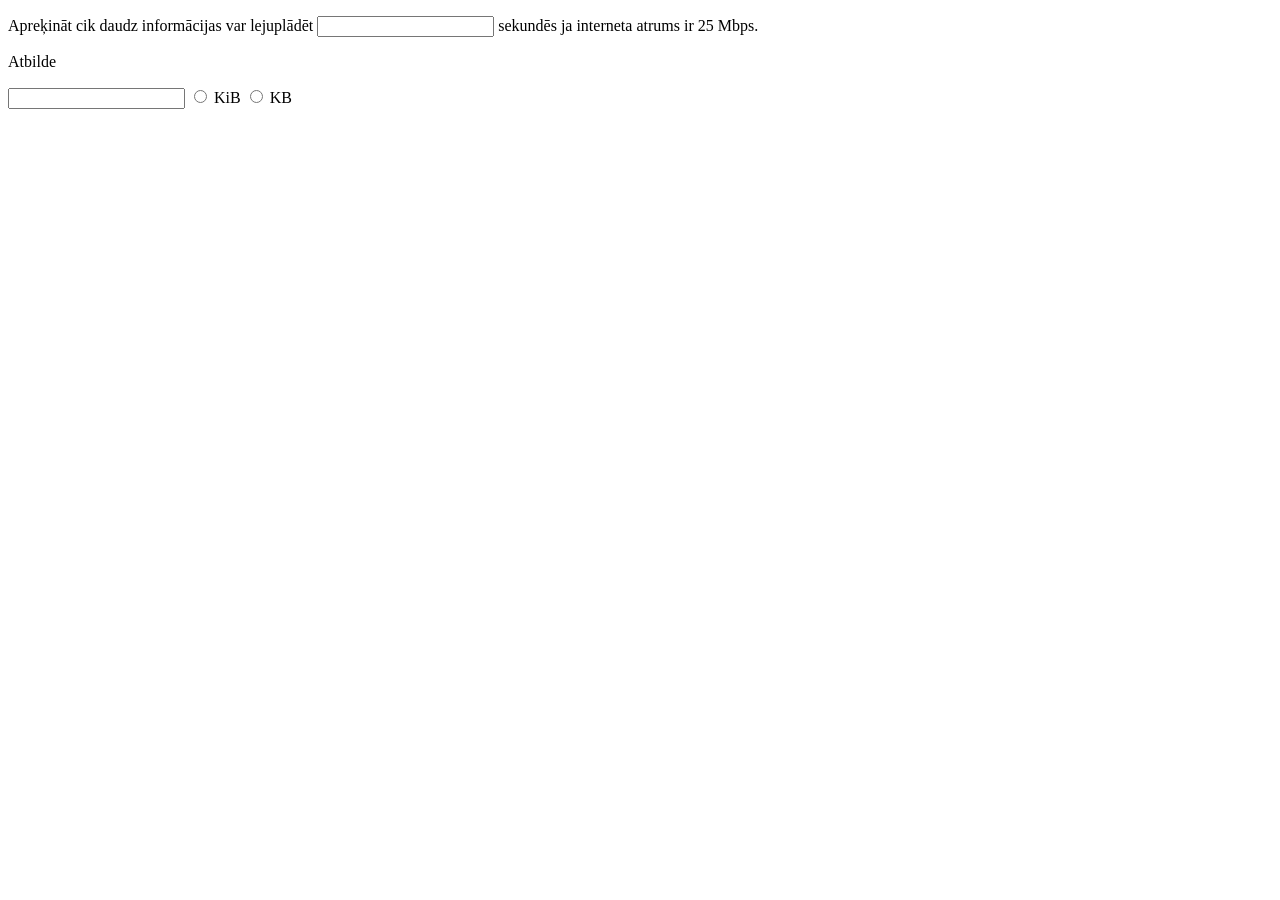
<file: baiti.html>
<!DOCTYPE html>
<!--
Click nbfs://nbhost/SystemFileSystem/Templates/Licenses/license-default.txt to change this license
Click nbfs://nbhost/SystemFileSystem/Templates/ClientSide/html.html to edit this template
-->
<html>
    <head>
        <title>baiti</title>
        <meta charset="UTF-8">
        <meta name="viewport" content="width=device-width, initial-scale=1.0">
    </head>
    <body>
        
        <form>
            
          <p> Apreķināt cik daudz informācijas var lejuplādēt <input type="number" onfocus="reset()"> sekundēs ja interneta atrums ir 25 Mbps. </p>
        <P> Atbilde <p>

            
            <input type="number" onfocus="reset()"
                   
                   <br>
<input type="radio" id="kib" name="kib" value="KiB">
<label for="kib">KiB</label>

<input type="radio" id="KB" name="KB" value="KB">
<label for="KB">KB</label><br>

 

        </form>
<br>

<script>

</script>
</form>
    </body>
</html>
</file>
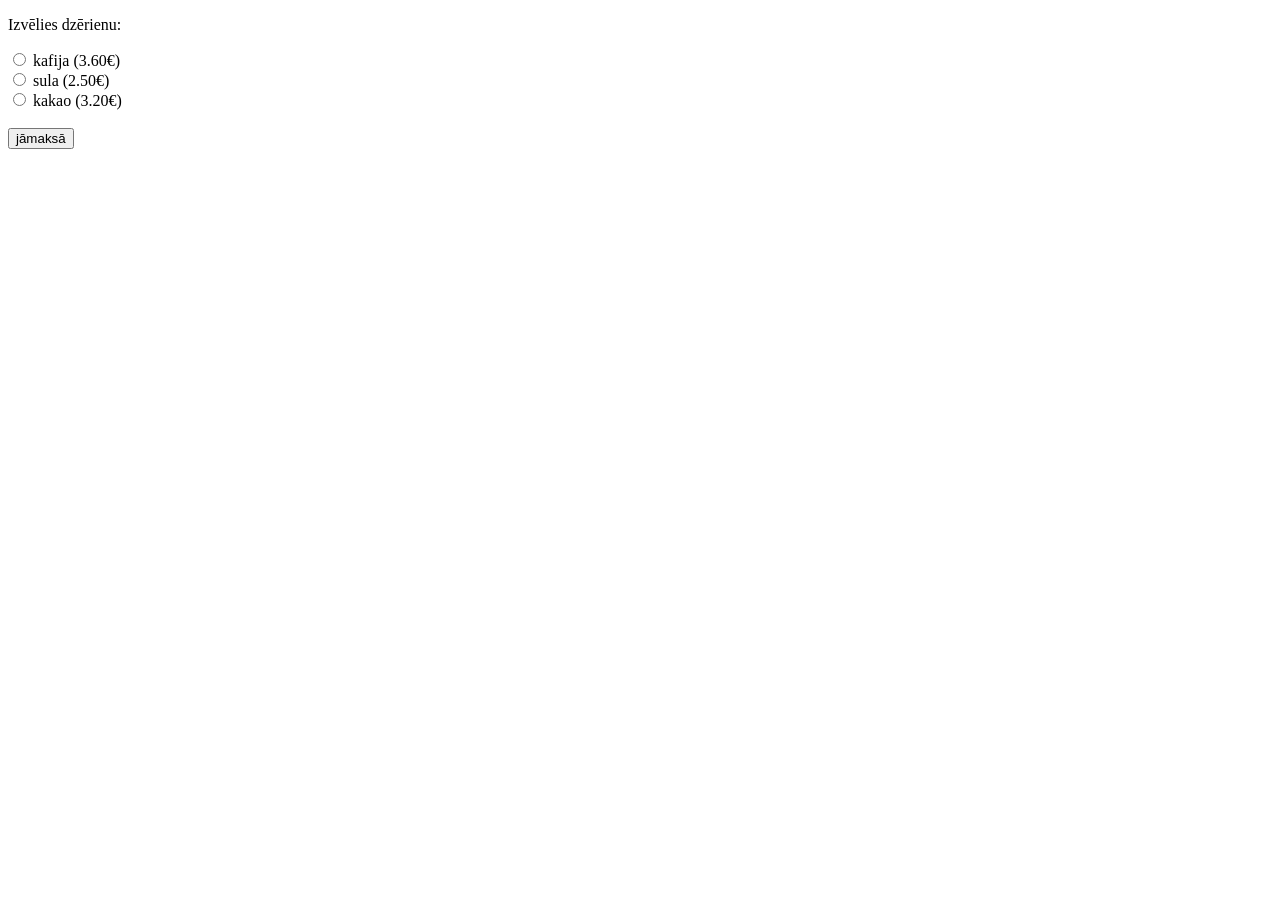
<file: dzer.html>
<!DOCTYPE html>
<!--
Click nbfs://nbhost/SystemFileSystem/Templates/Licenses/license-default.txt to change this license
Click nbfs://nbhost/SystemFileSystem/Templates/Other/html.html to edit this template
-->

<html>
<body>
<script>
function maksa(){
	let dz = document.getElementsByName('drink');
    for(i = 0; i < dz.length; i++) {
       if(dz[i].checked)
      	document.getElementById("poga").value="Jāmaksā"+dz[i].value+"€";
	}
}
</script>

<p>Izvēlies dzērienu:</p>

<form>

<input type="radio" id="kafija" name="drink" value="3.60">
<label for="kafija">kafija (3.60€)</label><br>

<input type="radio" id="sula" name="drink" value="2.50">
<label for="sula">sula (2.50€)</label><br>

<input type="radio" id="kakao" name="drink" value="3.20">
<label for="kakao">kakao (3.20€)</label><br>

<br>

<input type="button" id="poga" value="jāmaksā" onclick="maksa()">

</form>

</body>
</html>
</file>
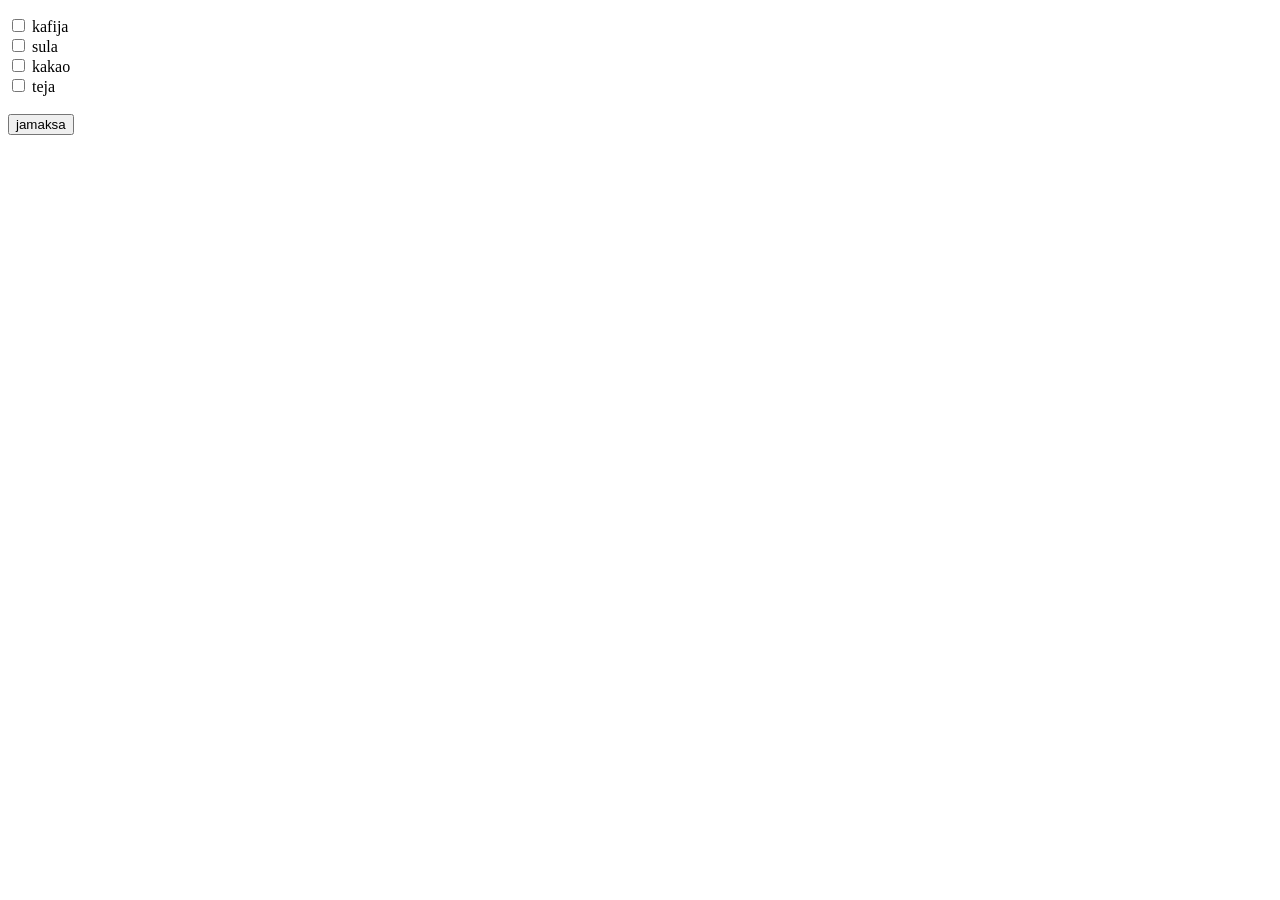
<file: dzerdaudz.html>
<!DOCTYPE html>
<html>
<body>
<script>
function maksa(){
	let dz = document.getElementsByTagName('input');
    let sum=0;
    for(i = 0; i < dz.length-1; i++) {
       if(dz[i].checked) sum+=Number(dz[i].value);
    }
    document.getElementById("maksa").innerHTML="Jamaksa "+sum;
}
</script>

<p id="maksa"></p>

<form>

<input type="checkbox" id="kafija" name="kafija" value="3.60">
<label for="kafija">kafija</label><br>

<input type="checkbox" id="sula" name="sula" value="2.50">
<label for="sula">sula</label><br>

<input type="checkbox" id="kakao" name="kakao" value="3.20">
<label for="kakao">kakao</label><br>

<!-- jaunais dzēriens -->
<input type="checkbox" id="tēja" name="teja" value="2.00">
<label for="tēja">teja</label><br><br>

<input type="button" id="poga" value="jamaksa" onclick="maksa()">

</form>

</body>
</html>
</file>
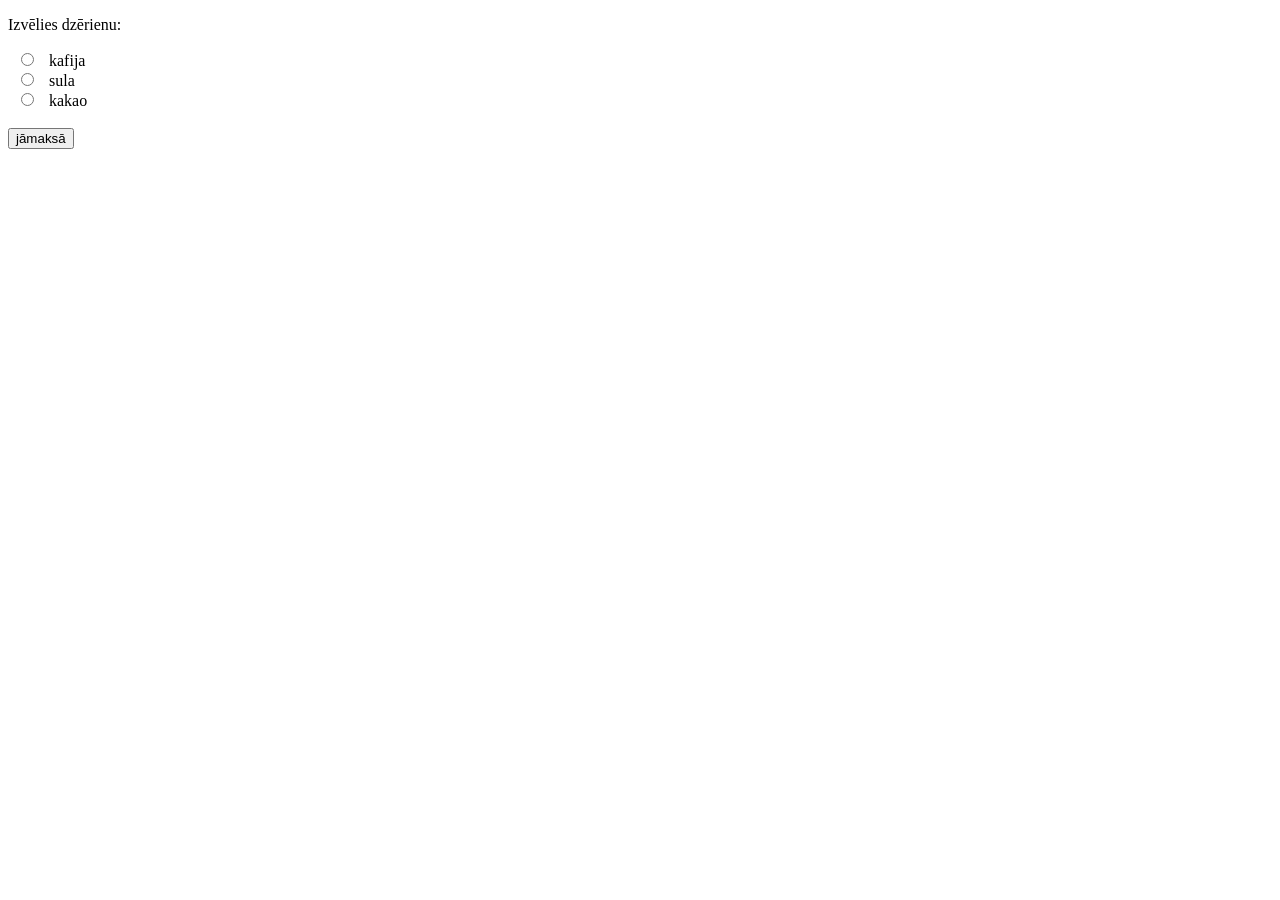
<file: images/dzer.html>
<!DOCTYPE html>
<html>
<body>
<script>
function maksa(){
	let dz = document.getElementsByName('drink');
    for(i = 0; i < dz.length; i++) {
       if(dz[i].checked)
      	document.getElementById("poga").value=dz[i].value;
	}
 }   
</script>
<p>Izvēlies dzērienu:</p>
<form>
  <input type="radio" id="kafija" name="drink" value="3.60">
  <label for="kafija">kafija</label><br>
  <input type="radio" id="sula" name="drink" value="2.50">
  <label for="sula">sula</label><br>
  <input type="radio" id="kakao" name="drink" value="3.20">
  <label for="kakao">kakao</label><br><br>
  <input type="button" id="poga" value="jāmaksā" onclick="maksa()">
</form> 
</body>
</html>
</file>
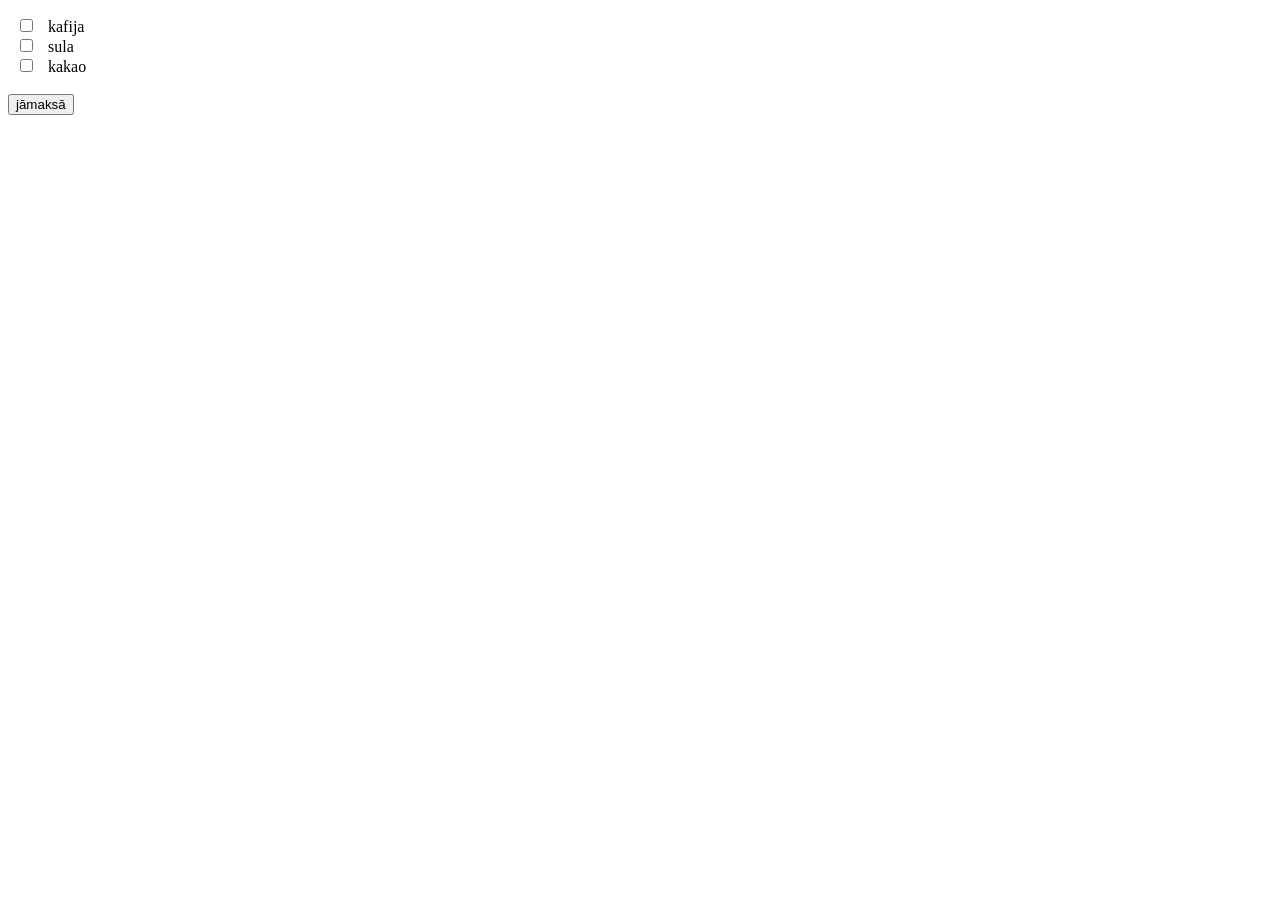
<file: images/dzerdaudz.html>
<!DOCTYPE html>
<html>
<body>
<script>
function maksa(){
	let dz = document.getElementsByTagName('input');
    let sum=0;
    for(i = 0; i < dz.length-1; i++) {
       if(dz[i].checked) sum+=Number(dz[i].value);
    }
    document.getElementById("maksa").innerHTML="Jāmaksā "+sum;
 }   
</script>
<p id="maksa"></p>
<form>
  <input type="checkbox" id="kafija" name="kafija" value="3.60">
  <label for="kafija">kafija</label><br>
  <input type="checkbox" id="sula"  name="sula" value="2.50">
  <label for="sula">sula</label><br>
  <input type="checkbox" id="kakao" name="kakao" value="3.20">
  <label for="kakao">kakao</label><br><br>
  <input type="button" id="poga" value="jāmaksā" onclick="maksa()">
</form> 
</body>
</html>
</file>
